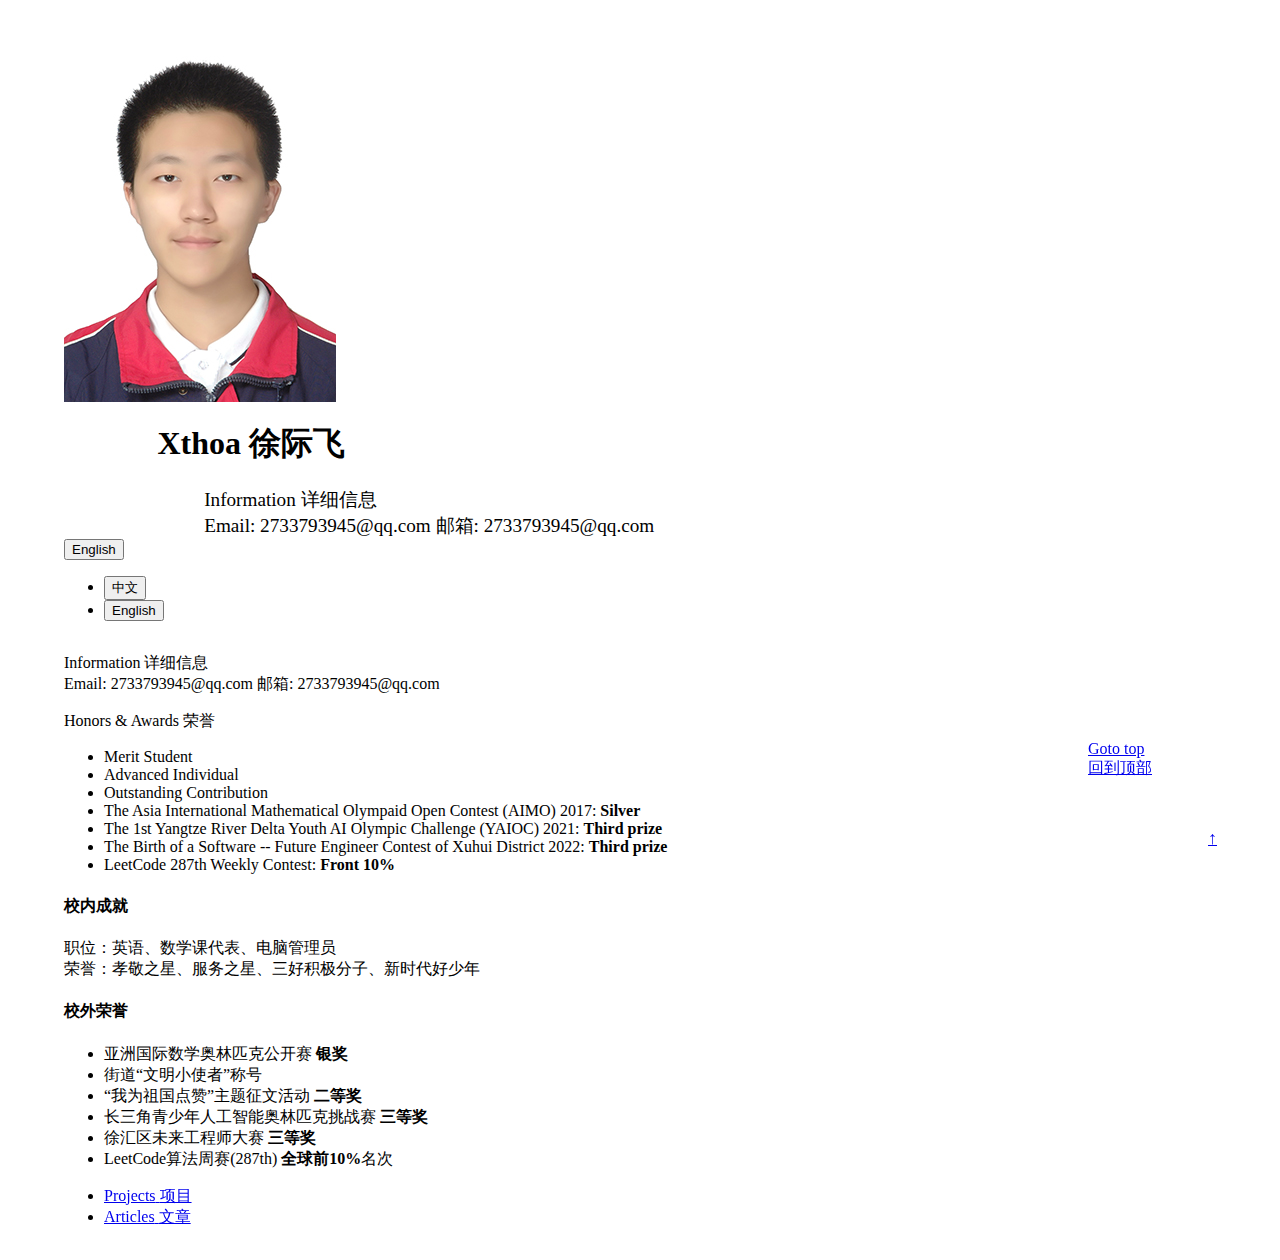
<file: index.html>
<!DOCTYPE html>
<html>

<head>
    <title>Xthoa's homepage</title>

    <meta http-equiv="Content-Type" content="text/html; charset=utf-8" />
    <meta name="viewport" content="width=device-width, initial-scale=1.0, maximum-scale=1.0, user-scalable=0">

    <script src="https://cdn.staticfile.org/jquery/1.10.2/jquery.min.js"></script>
    <link rel="stylesheet" href="https://cdn.staticfile.org/twitter-bootstrap/5.1.1/css/bootstrap.min.css">
    <script src="https://cdn.staticfile.org/popper.js/2.9.3/umd/popper.min.js"></script>
    <script src="https://cdn.staticfile.org/twitter-bootstrap/5.1.1/js/bootstrap.min.js"></script>

    <link rel="stylesheet" type="text/css" href="mainpage.css" />
    <script src="mainpage.js"></script>
    <link rel="icon" href="favicon.ico">
</head>

<body>
    <div class="container-fluid">
        <div class="row" id="header">
            <div class="col-4 col-sm-2" id="header-head">
                <img class="img-fluid rounded-circle" src="images/photo.jpg">
            </div>
            <div class="col-4 col-sm-7 col-md-8">
                <h1 style="margin-left: 8%; margin-top: 0.5em;" id="header-name">
                    <span class="lang-en">Xthoa</span>
                    <span class="lang-zh">徐际飞</span>
                </h1>
                <div class="d-md-none" style="margin-left: 12%; font-size: larger;" id="header-information">
                    <div data-bs-toggle="collapse" data-bs-target="#header-stat-text">
                        <span class="lang-en">Information</span>
                        <span class="lang-zh">详细信息</span>
                    </div>
                    <div class="collapse" id="header-stat-text">
                        <span class="lang-en">Email: 2733793945@qq.com</span>
                        <span class="lang-zh">邮箱: 2733793945@qq.com</span>
                    </div>
                </div>
            </div>
            <div id="lang-sel-div" class="col-4 col-sm-3 col-md-2">
                <div class="dropdown">
                    <button type="button" class="btn btn-primary dropdown-toggle" data-bs-toggle="dropdown">
                    <span id="lang-sel">English</span>
                </button>
                    <ul class="dropdown-menu">
                        <li><button type="button" id="lang-sel-zh" class="dropdown-item">中文</button></li>
                        <li><button type="button" id="lang-sel-en" class="dropdown-item">English</button></li>
                    </ul>
                </div>
            </div>
        </div>
        <div class="row" id="mainrow">
            <div class="d-none d-md-block col-3" id="leftcol">
                <div class="card" id="left-info">
                    <div class="card-header" data-bs-toggle="collapse" data-bs-target="#left-info-text">
                        <span class="lang-en">Information</span>
                        <span class="lang-zh">详细信息</span>
                    </div>
                    <div class="card-body collapse show" id="left-info-text">
                        <span class="lang-en">Email: 2733793945@qq.com</span>
                        <span class="lang-zh">邮箱: 2733793945@qq.com</span>
                    </div>
                </div>
                <div class="card" id="left-awards">
                    <div class="card-header" data-bs-toggle="collapse" data-bs-target="#left-awards-text">
                        <span class="lang-en">Honors & Awards</span>
                        <span class="lang-zh">荣誉</span>
                    </div>
                    <div class="card-body collapse" id="left-awards-text">
                        <span class="lang-en">
                        <ul>
                            <li>Merit Student</li>
                            <li>Advanced Individual</li>
                            <li>Outstanding Contribution</li>
                            <li>The Asia International Mathematical Olympaid Open Contest (AIMO) 2017: <strong>Silver</strong></li>
                            <li>The 1st Yangtze River Delta Youth AI Olympic Challenge (YAIOC) 2021: <strong>Third prize</strong></li>
                            <li>The Birth of a Software -- Future Engineer Contest of Xuhui District 2022: <strong>Third prize</strong></li>
                            <li>LeetCode 287th Weekly Contest: <strong>Front 10%</strong></li>
                        </ul>
                    </span>
                        <span class="lang-zh">
                        <h4>校内成就</h4>
                        <p>
                            职位：英语、数学课代表、电脑管理员
                            <br>
                            荣誉：孝敬之星、服务之星、三好积极分子、新时代好少年
                        </p>
                        <h4>校外荣誉</h4>
                        <ul>
                            <li>亚洲国际数学奥林匹克公开赛 <strong>银奖</strong></li>
                            <li>街道“文明小使者”称号</li>
                            <li>“我为祖国点赞”主题征文活动 <strong>二等奖</strong></li>
                            <li>长三角青少年人工智能奥林匹克挑战赛 <strong>三等奖</strong></li>
                            <li>徐汇区未来工程师大赛 <strong>三等奖</strong></li>
                            <li>LeetCode算法周赛(287th) <strong>全球前10%</strong>名次</li>
                        </ul>
                    </span>
                    </div>
                </div>
            </div>
            <div class="col-12 col-md-7" id="maincol">
                <!-- div id="projects">
                    <h3>
                        <span class="lang-en">Projects</span>
                        <span class="lang-zh">项目</span>
                    </h3>
                    <div>
                        <h4>
                            <span class="lang-en">Operating systems</span>
                            <span class="lang-zh">操作系统</span>
                        </h4>
                        <div class="card">
                            <div class="card-header">Mosix 3d</div>
                            <div class="card-body">
                                <p>
                                    <span class="lang-en">A hobby operating system.</span>
                                    <span class="lang-zh">从零开始的操作系统生活</span>
                                </p>
                                <a class="btn border-dark" href="https://gitee.com/xthoa/mosix-3d">
                                    <span class="lang-en">Go to project page</span>
                                    <span class="lang-zh">跳转到项目页</span>
                                </a>
                            </div>
                        </div>
                        <div class="card">
                            <div class="card-header">Mosix 3c</div>
                            <div class="card-body">
                                <p>
                                    <span class="lang-en">A hobby operating system.</span>
                                    <span class="lang-zh">从零开始的操作系统生活</span>
                                </p>
                                <a class="btn border-dark" href="https://gitee.com/xthoa/mosix-3c">
                                    <span class="lang-en">Go to project page</span>
                                    <span class="lang-zh">跳转到项目页</span>
                                </a>
                            </div>
                        </div>
                        <div class="card">
                            <div class="card-header">Mosix 3a</div>
                            <div class="card-body">
                                <p>
                                    <span class="lang-en">A hobby operating system.</span>
                                    <span class="lang-zh">从零开始的操作系统生活</span>
                                </p>
                                <a class="btn border-dark" href="https://gitee.com/xthoa/mosix-3a">
                                    <span class="lang-en">Go to project page</span>
                                    <span class="lang-zh">跳转到项目页</span>
                                </a>
                            </div>
                        </div>
                    </div>
                    <div>
                        <h4>
                            <span class="lang-en">Others</span>
                            <span class="lang-zh">其它</span>
                        </h4>
                        <div class="card">
                            <div class="card-header">
                                <span class="lang-en">Firework (Demo)</span>
                                <span class="lang-zh">烟花（演示）</span>
                            </div>
                            <div class="card-body">
                                <p>
                                    <span class="lang-en">Set off fireworks where you click.</span>
                                    <span class="lang-zh">单击以开始放烟花</span>
                                </p>
                                <a class="btn border-dark" href="projects/fwdemo/index.html">
                                    <span class="lang-en">Go to project page</span>
                                    <span class="lang-zh">跳转到项目页</span>
                                </a>
                            </div>
                        </div>
                        <div class="card">
                            <div class="card-header">
                                <span class="lang-en">Site navigation</span>
                                <span class="lang-zh">网址大全</span>
                            </div>
                            <div class="card-body">
                                <p>
                                    <span class="lang-en">Site navigation</span>
                                    <span class="lang-zh">网址大全</span>
                                </p>
                                <a class="btn border-dark" href="projects/wzdq/网址大全.html">
                                    <span class="lang-en">Go to project page</span>
                                    <span class="lang-zh">跳转到项目页</span>
                                </a>
                            </div>
                        </div>
                    </div>
                </div>
                <div id="arts">
                    <h3>
                        <span class="lang-en">Articles</span>
                        <span class="lang-zh">文章</span>
                    </h3>
                    <div class="card">
                        <div class="card-header">
                            <span class="lang-en">圆锥曲线的探究</span>
                            <span class="lang-zh">圆锥曲线的探究</span>
                        </div>
                        <div class="card-body">
                            <p>
                                <span class="lang-en">-</span>
                                <span class="lang-zh">-</span>
                            </p>
                            <a class="btn border-dark" href="articles/圆锥曲线探究.pdf" download>
                                <span class="lang-en">Download pdf</span>
                                <span class="lang-zh">下载pdf</span>
                            </a>
                            <div class="btn border-dark" data-bs-toggle="collapse" data-bs-target="#art1pdf">
                                <span class="lang-en">Show/Hide pdf</span>
                                <span class="lang-zh">显示/隐藏 pdf</span>
                            </div>
                            <br>
                            <iframe style="margin-top: 1em;" class="collapse" id="art1pdf" src="articles/圆锥曲线探究.pdf" width="100%" height="600px" />
                        </div>
                    </div>
                </div-->
            </div>
            <div class="d-sm-none d-md-block col-2" id="rightcol">
                <div id="sidenav">
                    <ul class="nav nav-pills flex-column">
                        <li class="nav-item">
                            <a href="#projects" class="nav-link">
                                <span class="lang-en">Projects</span>
                                <span class="lang-zh">项目</span>
                            </a>
                        </li>
                        <li class="nav-item">
                            <a href="#arts" class="nav-link">
                                <span class="lang-en">Articles</span>
                                <span class="lang-zh">文章</span>
                            </a>
                        </li>
                    </ul>
                </div>
            </div>
        </div>
        <div id="topbtn">
            <div id="topbtn-md" class="d-sm-none d-md-block">
                <a href="#" type="button" class="btn btn-light rounded-circle border-dark">
                    <span class="lang-en">Goto top</span>
                    <span class="lang-zh">回到顶部</span>
                </a>
            </div>
            <div id="topbtn-sm" class="d-lg-none d-md-none d-xl-none">
                <a href="#" type="button" class="btn btn-light rounded-circle border-dark">↑</a>
            </div>
        </div>

        <!--div class="container">

            <div class="row">
                <div class="col-lg-6 col-md-8 offset-lg-2 offset-md-1">
                    <h1 class="text-center">
                        <span class="lang-en">Xthoa</span>
                        <span class="lang-zh">徐际飞</span>
                    </h1>
                    <hr>

                    <div id="intro" class="row">
                        <div class="col-9">
                            <h3>
                                <span class="lang-en">Introduction</span>
                                <span class="lang-zh">个人简介</span>
                            </h3>
                            <div class="container">
                                <span class="lang-en">
                                <p>
                                    Email: 2733793945@qq.com
                                </p>
                                <h4>Education</h4>
                                <table>
                                    <tr>
                                        <td>Primary school</td>
                                        <td>Yifu Primary School of Xuhui District</td>
                                        <td>09/2014 - 06/2019</td>
                                    </tr>
                                    <tr>
                                        <td>Middle school</td>
                                        <td>Shanghai Southwest Model Middle School</td>
                                        <td>09/2019 - 06/2023</td>
                                    </tr>
                                </table>
                            </span>
                                <span class="lang-zh">
                                <p>
                                    邮箱: 2733793945@qq.com
                                </p>
                                <h4>教育经历</h4>
                                <table>
                                    <tr>
                                        <td>小学</td>
                                        <td>徐汇区逸夫小学</td>
                                        <td>2014.09 - 2019.06</td>
                                    </tr>
                                    <tr>
                                        <td>初中</td>
                                        <td>上海市西南模范中学</td>
                                        <td>2019.09 - 2023.06</td>
                                    </tr>
                                </table>
                            </span>
                            </div>
                        </div>
                        <div class="col-3">
                            <img class="img-fluid rounded-circle" src="images/photo.jpg">
                        </div>
                    </div>

                    <div id="awards" class="row">
                        <div class="col">
                            <h3>
                                <span class="lang-en">Honors & Awards</span>
                                <span class="lang-zh">荣誉</span>
                            </h3>
                            
                        </div>
                    </div>

                <div id="sidenav" class="d-sm-none d-md-block col-lg-2 offset-lg-9 col-md-2">
                    <ul class="nav nav-pills flex-md-column">
                        <li class="nav-item">
                            <a href="#intro" class="nav-link">
                                <span class="lang-en">Introduction</span>
                                <span class="lang-zh">个人简介</span>
                            </a>
                        </li>
                        <li>
                            <a href="#awards" class="nav-link">
                                <span class="lang-en">Honors & Awards</span>
                                <span class="lang-zh">荣誉</span>
                            </a>
                        </li>
                        <li>
                            <a href="#projects" class="nav-link">
                                <span class="lang-en">Projects</span>
                                <span class="lang-zh">项目</span>
                            </a>
                        </li>
                    </ul>
                </div>

                <div id="lang-sel-div" class="col-lg-1 col-md-1">
                    <div class="dropdown">
                        <button type="button" class="btn btn-primary dropdown-toggle" data-bs-toggle="dropdown">
                        <span id="lang-sel">English</span>
                    </button>
                        <ul class="dropdown-menu">
                            <li><button type="button" id="lang-sel-zh" class="dropdown-item">中文</button></li>
                            <li><button type="button" id="lang-sel-en" class="dropdown-item">English</button></li>
                        </ul>
                    </div>
                </div>
            </div>

            

            </div-->
</body>

</html>
</file>
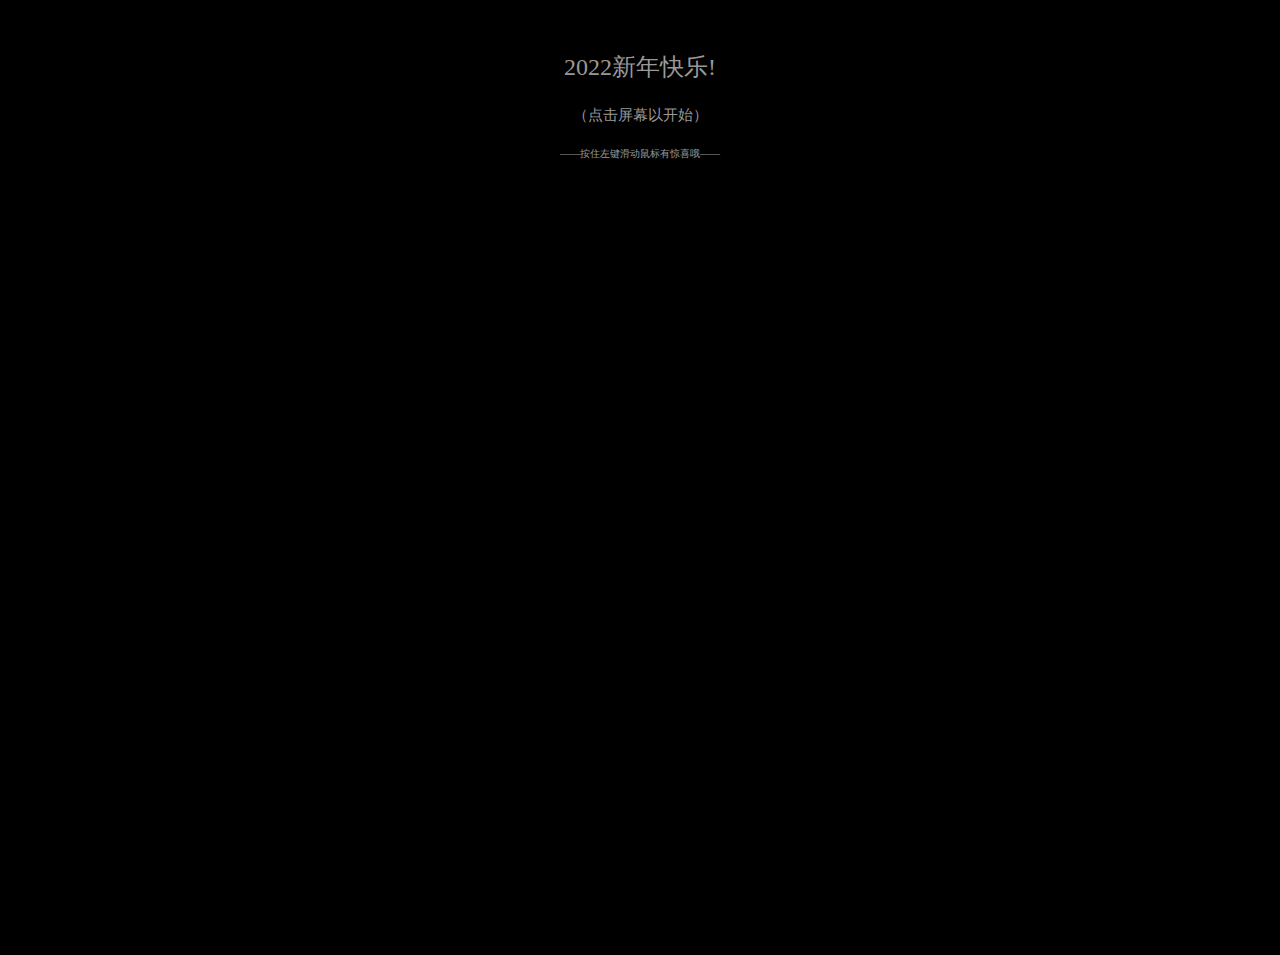
<file: projects/fwdemo/index.html>
<!DOCTYPE html>
<html>
<head><meta http-equiv="Content-Type" content="text/html; charset=UTF-8">
<title>爱你~ (:  ——for my only love</title>

<style>
html,body{height:100%;margin:0;padding:0}
ul,li{text-indent:0;text-decoration:none;margin:0;padding:0}
img{border:0}
body{background-color:#000;color:#999;font:100%/18px helvetica, arial, sans-serif}
canvas{cursor:crosshair;display:block;left:0;position:absolute;top:0;z-index:20}
</style>

</head>
<body>

<script src="https://code.jquery.com/jquery-3.0.0.min.js"></script>
<script type="text/javascript">
var ext='.ogg';
// TODO: UI: If you can't hear, click me to change a format!
$(function(){

var Fireworks = function(){

// MAIN CODE STARTS FROM HERE

var self = this;
var rand = function(rMi, rMa){return ~~((Math.random()*(rMa-rMi+1))+rMi);}
var hitTest = function(x1, y1, w1, h1, x2, y2, w2, h2){return !(x1 + w1 < x2 || x2 + w2 < x1 || y1 + h1 < y2 || y2 + h2 < y1);};
window.requestAnimFrame=function(){return window.requestAnimationFrame||window.webkitRequestAnimationFrame||window.mozRequestAnimationFrame||window.oRequestAnimationFrame||window.msRequestAnimationFrame||function(a){window.setTimeout(a,1E3/60)}}();

// Initialization
self.init = function(){ 
	self.canvas = document.createElement('canvas');             
	self.canvas.width = self.cw = $(window).innerWidth();
	self.canvas.height = self.ch = $(window).innerHeight();         
	self.particles = [];    
	self.partCount = 150;
	self.fireworks = [];    
	self.mx = self.cw/2;
	self.my = self.ch/2;
	self.currentHue = 30;
	self.partSpeed = 5;
	self.partSpeedVariance = 10;
	self.partWind = 50;
	self.partFriction = 5;
	self.partGravity = 1;
	self.hueMin = 0;
	self.hueMax = 360;
	self.fworkSpeed = 4;
	self.fworkAccel = 10;
	self.hueVariance = 30;
	self.flickerDensity = 25;
	self.showShockwave = true;
	self.showTarget = false;
	self.clearAlpha = 25;

	$(document.body).append(self.canvas);
	self.ctx = self.canvas.getContext('2d');
	self.ctx.lineCap = 'round';
	self.ctx.lineJoin = 'round';
	self.lineWidth = 1;
	self.bindEvents();          
	self.canvasLoop();

	self.canvas.onselectstart = function() {
		return false;
	};
};      

// Create Particles
self.createParticles = function(x,y, hue){
	var countdown = self.partCount;
	while(countdown--){
	  var newParticle = {
		x: x,
		y: y,
		coordLast: [
			{x: x, y: y},
			{x: x, y: y},
			{x: x, y: y}
		],
		angle: rand(0, 360),
		speed: rand(((self.partSpeed - self.partSpeedVariance) <= 0) ? 1 : self.partSpeed - self.partSpeedVariance, (self.partSpeed + self.partSpeedVariance)),
		friction: 1 - self.partFriction/100,
		gravity: self.partGravity/2,
		hue: rand(hue-self.hueVariance, hue+self.hueVariance),
		brightness: rand(50, 80),
		alpha: rand(40,100)/100,
		decay: rand(10, 50)/1000,
		wind: (rand(0, self.partWind) - (self.partWind/2))/25,
		lineWidth: self.lineWidth
	  };              
	  self.particles.push(newParticle);
	}
};

// Update particles
self.updateParticles = function(){
	var i = self.particles.length;
	while(i--){
	var p = self.particles[i];
	var radians = p.angle * Math.PI / 180;
	var vx = Math.cos(radians) * p.speed;
	var vy = Math.sin(radians) * p.speed;
	p.speed *= p.friction;
					
	p.coordLast[2].x = p.coordLast[1].x;
	p.coordLast[2].y = p.coordLast[1].y;
	p.coordLast[1].x = p.coordLast[0].x;
	p.coordLast[1].y = p.coordLast[0].y;
	p.coordLast[0].x = p.x;
	p.coordLast[0].y = p.y;

	p.x += vx;
	p.y += vy;
	p.y += p.gravity;

	p.angle += p.wind;              
	p.alpha -= p.decay;

	if(!hitTest(0,0,self.cw,self.ch,p.x-p.radius, p.y-p.radius, p.radius*2, p.radius*2) || p.alpha < .05){                  
		self.particles.splice(i, 1);    
	}
	};
	};

// Draw particles
self.drawParticles = function(){
	var i = self.particles.length;
	while(i--){
	var p = self.particles[i];                          

	var coordRand = (rand(1,3)-1);
	self.ctx.beginPath();                               
	self.ctx.moveTo(Math.round(p.coordLast[coordRand].x), Math.round(p.coordLast[coordRand].y));
	self.ctx.lineTo(Math.round(p.x), Math.round(p.y));
	self.ctx.closePath();               
	self.ctx.strokeStyle = 'hsla('+p.hue+', 100%, '+p.brightness+'%, '+p.alpha+')';
	self.ctx.stroke();              

	if(self.flickerDensity > 0){
		var inverseDensity = 50 - self.flickerDensity;                  
		if(rand(0, inverseDensity) === inverseDensity){
			self.ctx.beginPath();
			self.ctx.arc(Math.round(p.x), Math.round(p.y), rand(p.lineWidth,p.lineWidth+3)/2, 0, Math.PI*2, false)
			self.ctx.closePath();
			var randAlpha = rand(50,100)/100;
			self.ctx.fillStyle = 'hsla('+p.hue+', 100%, '+p.brightness+'%, '+randAlpha+')';
			self.ctx.fill();
		}   
	}
	};
	};

// Create fireworks
self.createFireworks = function(startX, startY, targetX, targetY){
	var newFirework = {
		x: startX,
		y: startY,
		startX: startX,
		startY: startY,
		hitX: false,
		hitY: false,
		coordLast: [
			{x: startX, y: startY},
			{x: startX, y: startY},
			{x: startX, y: startY}
		],
		targetX: targetX,
		targetY: targetY,
		speed: self.fworkSpeed,
		angle: Math.atan2(targetY - startY, targetX - startX),
		shockwaveAngle: Math.atan2(targetY - startY, targetX - startX)+(90*(Math.PI/180)),
		acceleration: self.fworkAccel/100,
		hue: self.currentHue,
		brightness: rand(50, 80),
		alpha: rand(50,100)/100,
		lineWidth: self.lineWidth,
		
	// Request: Load audios
	/*self.*/audio/*=*/:[
		new Audio('audios\\exploding\\01\\01'+ext),
		new Audio('audios\\rising\\rising'+ext),
		new Audio('audios\\exploding\\02\\02'+ext)
	]/*;*/
	};          
	self.fireworks.push(newFirework);
	return newFirework;
};

// Update fireworks
self.updateFireworks = function(){
	var i = self.fireworks.length;

	while(i--){
		var f = self.fireworks[i];
		self.ctx.lineWidth = f.lineWidth;

		vx = Math.cos(f.angle) * f.speed,
		vy = Math.sin(f.angle) * f.speed;
		f.speed *= 1 + f.acceleration;              
		f.coordLast[2].x = f.coordLast[1].x;
		f.coordLast[2].y = f.coordLast[1].y;
		f.coordLast[1].x = f.coordLast[0].x;
		f.coordLast[1].y = f.coordLast[0].y;
		f.coordLast[0].x = f.x;
		f.coordLast[0].y = f.y;

		if(f.startX >= f.targetX){
			if(f.x + vx <= f.targetX){
				f.x = f.targetX;
				f.hitX = true;
			} else {
				f.x += vx;
			}
		} else {
			if(f.x + vx >= f.targetX){
				f.x = f.targetX;
				f.hitX = true;
			} else {
				f.x += vx;
			}
		}

		if(f.startY >= f.targetY){
			if(f.y + vy <= f.targetY){
				f.y = f.targetY;
				f.hitY = true;
			} else {
				f.y += vy;
			}
		} else {
			if(f.y + vy >= f.targetY){
				f.y = f.targetY;
				f.hitY = true;
			} else {
				f.y += vy;
			}
		}               

		if(f.hitX && f.hitY){
			self.createParticles(f.targetX, f.targetY, f.hue);
			// Requested audio C: Play on explosion("hit": you respect me?)
			clearTimeout(f.rise);
			f.audio[1].pause();
			f.audio[2].play();
			self.fireworks.splice(i, 1);
			
		}
	};
};

// Draw fireworks
self.drawFireworks = function(){
	var i = self.fireworks.length;
	self.ctx.globalCompositeOperation = 'lighter';
	while(i--){
	var f = self.fireworks[i];      
	self.ctx.lineWidth = f.lineWidth;

	var coordRand = (rand(1,3)-1);                  
	self.ctx.beginPath();                           
	self.ctx.moveTo(Math.round(f.coordLast[coordRand].x), Math.round(f.coordLast[coordRand].y));
	self.ctx.lineTo(Math.round(f.x), Math.round(f.y));
	self.ctx.closePath();
	self.ctx.strokeStyle = 'hsla('+f.hue+', 100%, '+f.brightness+'%, '+f.alpha+')';
	self.ctx.stroke();  

	if(self.showTarget){
		self.ctx.save();
		self.ctx.beginPath();
		self.ctx.arc(Math.round(f.targetX), Math.round(f.targetY), rand(1,8), 0, Math.PI*2, false)
		self.ctx.closePath();
		self.ctx.lineWidth = 1;
		self.ctx.stroke();
		self.ctx.restore();
	}
		
	if(self.showShockwave){
		self.ctx.save();
		self.ctx.translate(Math.round(f.x), Math.round(f.y));
		self.ctx.rotate(f.shockwaveAngle);
		self.ctx.beginPath();
		self.ctx.arc(0, 0, 1*(f.speed/5), 0, Math.PI, true);
		self.ctx.strokeStyle = 'hsla('+f.hue+', 100%, '+f.brightness+'%, '+rand(25, 60)/100+')';
		self.ctx.lineWidth = f.lineWidth;
		self.ctx.stroke();
		self.ctx.restore();
	}
	};
	};


self.bindEvents = function(){
	$(window).on('resize', function(){          
	clearTimeout(self.timeout);
	self.timeout = setTimeout(function() {
		self.canvas.width = self.cw = $(window).innerWidth();
		self.canvas.height = self.ch = $(window).innerHeight();
		self.ctx.lineCap = 'round';
		self.ctx.lineJoin = 'round';
	}, 100);
	});
	
	$(self.canvas).on('mousedown', function(e){
		self.mx = e.pageX - self.canvas.offsetLeft;
		self.my = e.pageY - self.canvas.offsetTop;
		self.currentHue = rand(self.hueMin, self.hueMax);
		f=self.createFireworks(self.cw/2, self.ch, self.mx, self.my);
		// Requested audio A: Play once onclick
		//f.audio[0].volume*=0.5;
		//f.audio[0].play();
		// Requested audio B: Play once after 0.2s after click
		//f.rise=setTimeout(function(){
			f.audio[1].play();
		//},200); 
		$(self.canvas).on('mousemove.fireworks', function(e){
			self.mx = e.pageX - self.canvas.offsetLeft;
			self.my = e.pageY - self.canvas.offsetTop;
			self.currentHue = rand(self.hueMin, self.hueMax);
			self.createFireworks(self.cw/2, self.ch, self.mx, self.my);                                 
		});             
	});

	$(self.canvas).on('mouseup', function(e){
		$(self.canvas).off('mousemove.fireworks');                                  
	});
			
	}


self.clear = function(){
	self.particles = [];
	self.fireworks = [];
	self.ctx.clearRect(0, 0, self.cw, self.ch);
	};

// Canvas Main Loop
self.canvasLoop = function(){
	requestAnimFrame(self.canvasLoop, self.canvas);         
	self.ctx.globalCompositeOperation = 'destination-out';
	self.ctx.fillStyle = 'rgba(0,0,0,'+self.clearAlpha/100+')';
	self.ctx.fillRect(0,0,self.cw,self.ch);
	self.updateFireworks();
	self.updateParticles();
	self.drawFireworks();           
	self.drawParticles();

	};

self.init();        

}

// MAIN CODE ENDS

var fworks = new Fireworks();

});

</script>

<div style="text-align:center;margin:55px 0; font:normal 24px/24px 'MicroSoft YaHei';">
    <p>2022新年快乐!</p>
<div style="text-align:center;margin:15px 0; font:normal 15px/24px 'MicroSoft YaHei';">
    <p>（点击屏幕以开始）</p>
<div style="text-align:center;margin:5px 0; font:normal 10px/24px 'MicroSoft YaHei';">
    <p>——按住左键滑动鼠标有惊喜哦——</p>
    <div style="text-decoration: none;"></div>
</view>   
</div>
</body>
</html>
</file>
<file: mainpage.css>
#sidenav {
    position: sticky;
    top: 3em;
}

body {
    margin-top: 3em;
    margin-left: 4em;
    margin-right: 3em;
}

#topbtn-md {
    position: fixed;
    right: 10%;
    bottom: 6em;
    height: 4em;
    width: 4em;
}

#topbtn-sm {
    position: fixed;
    right: 2em;
    bottom: 2em;
    height: 2em;
    width: 2em;
    font-size: large;
}

@media only screen and (max-width: 768px) {
    #sidenav {
        display: none;
    }
    #topbtn-md {
        display: none;
    }
    body {
        margin-top: 2em;
        margin-left: 0;
        margin-right: 0;
    }
}

td {
    border: 1px;
    border-color: silver;
    border-style: solid;
    padding: 6px;
}

.row {
    margin-top: 2em;
    margin-bottom: 2em;
}

.card {
    margin-top: 1em;
    margin-bottom: 1em;
}
</file>
